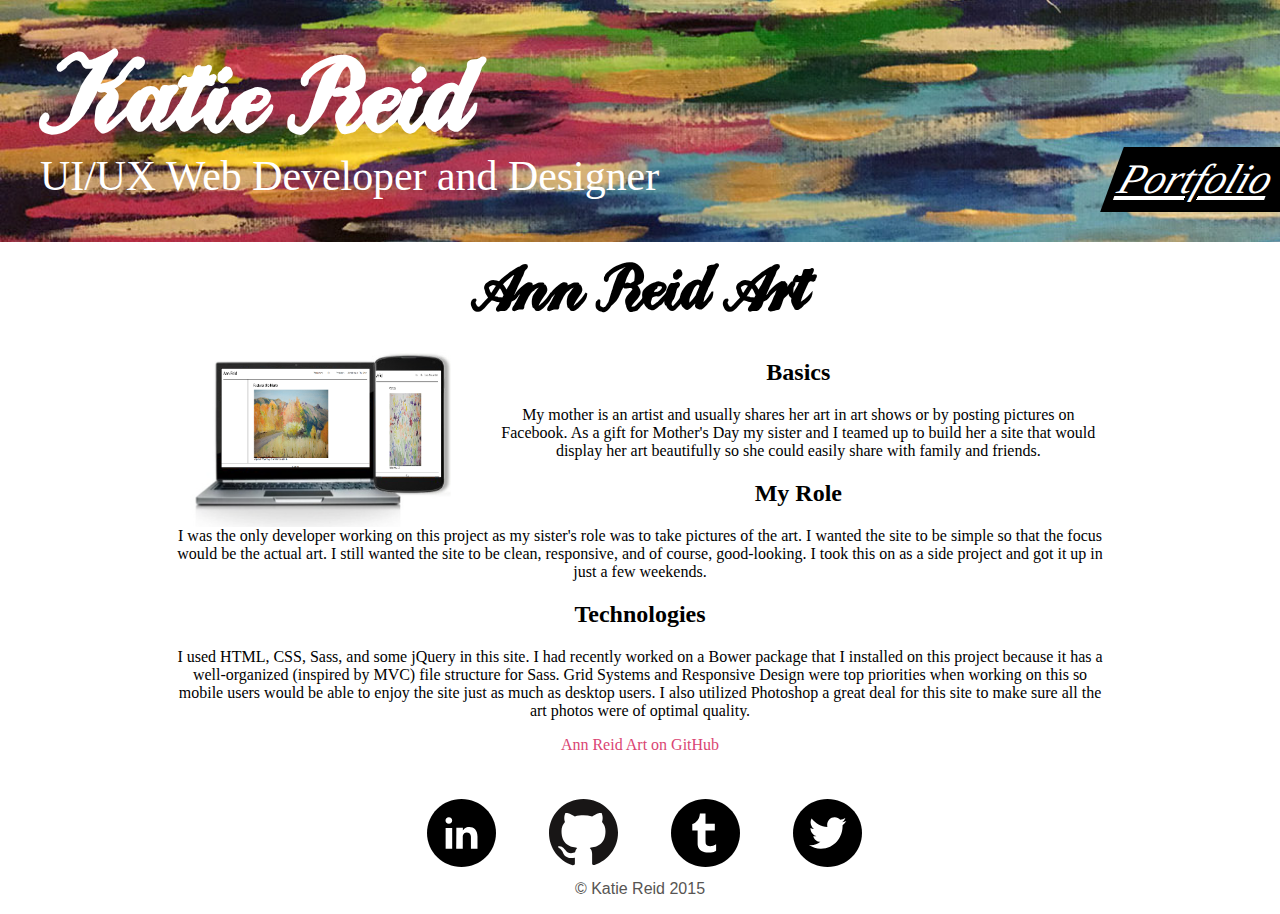
<file: annreidart.html>
<!DOCTYPE html>
<head>
  <meta charset="utf-8">
  <meta http-equiv="X-UA-Compatible" content="IE=edge">
  <title>Katie Reid</title>
  <meta name="description" content="">
  <meta name="viewport" content="width=device-width, initial-scale=1">
  <link rel="stylesheet" type="text/css" href="saskatoon/css/app.css">
</head>
  <body>
    <header class="projectHeader">
      <ul class="description-projects">
        <h1 class="logo">Katie Reid</h1>
          <li>UI/UX Web Developer and Designer</li>
      </ul>
      <nav class="navBar-projects">
        <ul>
          <a href="index.html"><li class="navItem-projects">
            Portfolio
          </li></a>
        </ul>
      </nav>
    </header>
    <main>
      <h1 class="sectionHeader">Ann Reid Art</h1>
      <section class="projectPage">
        <img class="desktopMobileImg" src="images/mobileDesktop-annreidart.png"/>
        <h2>Basics</h2>
        <p>My mother is an artist and usually shares her art in art shows or by posting pictures on Facebook. As a gift for Mother's Day my sister and I teamed up to build her a site that would display her art beautifully so she could easily share with family and friends. </p>
        <h2>My Role</h2>
        <p>I was the only developer working on this project as my sister's role was to take pictures of the art. I wanted the site to be simple so that the focus would be the actual art. I still wanted the site to be clean, responsive, and of course, good-looking. I took this on as a side project and got it up in just a few weekends.</p>
        <h2>Technologies</h2>
        <p>I used HTML, CSS, Sass, and some jQuery in this site. I had recently worked on a Bower package that I installed on this project because it has a well-organized (inspired by MVC) file structure for Sass. Grid Systems and Responsive Design were top priorities when working on this so mobile users would be able to enjoy the site just as much as desktop users. I also utilized Photoshop a great deal for this site to make sure all the art photos were of optimal quality. </p>
        <span class="pink"<a href="https://github.com/katiereid/mothersDay">Ann Reid Art on GitHub</a></span>
      </section>
      </main>
    <footer>
      <div class="allSocial">
        <a href="http://www.linkedin.com/pub/katie-reid/60/362/351/en" target="_blank"><img class="socialIcons" src="images/linkedin.svg" alt="linkedin"/></a>
        <a href="http://www.github.com/katiereid" target="_blank"><img class="socialIcons" src="images/github.svg" alt="github"/></a>
        <a href="http://www.katiescodediary.tumblr.com" target="_blank"><img class="socialIcons" src="images/tumblr.svg" alt="tumblr"/></a>
        <a href="http://www.twitter.com/katieandkitty" target="_blank"><img class="socialIcons" src="images/twitter.svg" alt="twitter"/></a>
      </div>
      <p>&copy; Katie Reid 2015</p>
    </footer>
  </body>
  <script src="https://ajax.googleapis.com/ajax/libs/jquery/2.1.3/jquery.min.js"></script>
  <script src="script.js"></script>
</html>
</file>
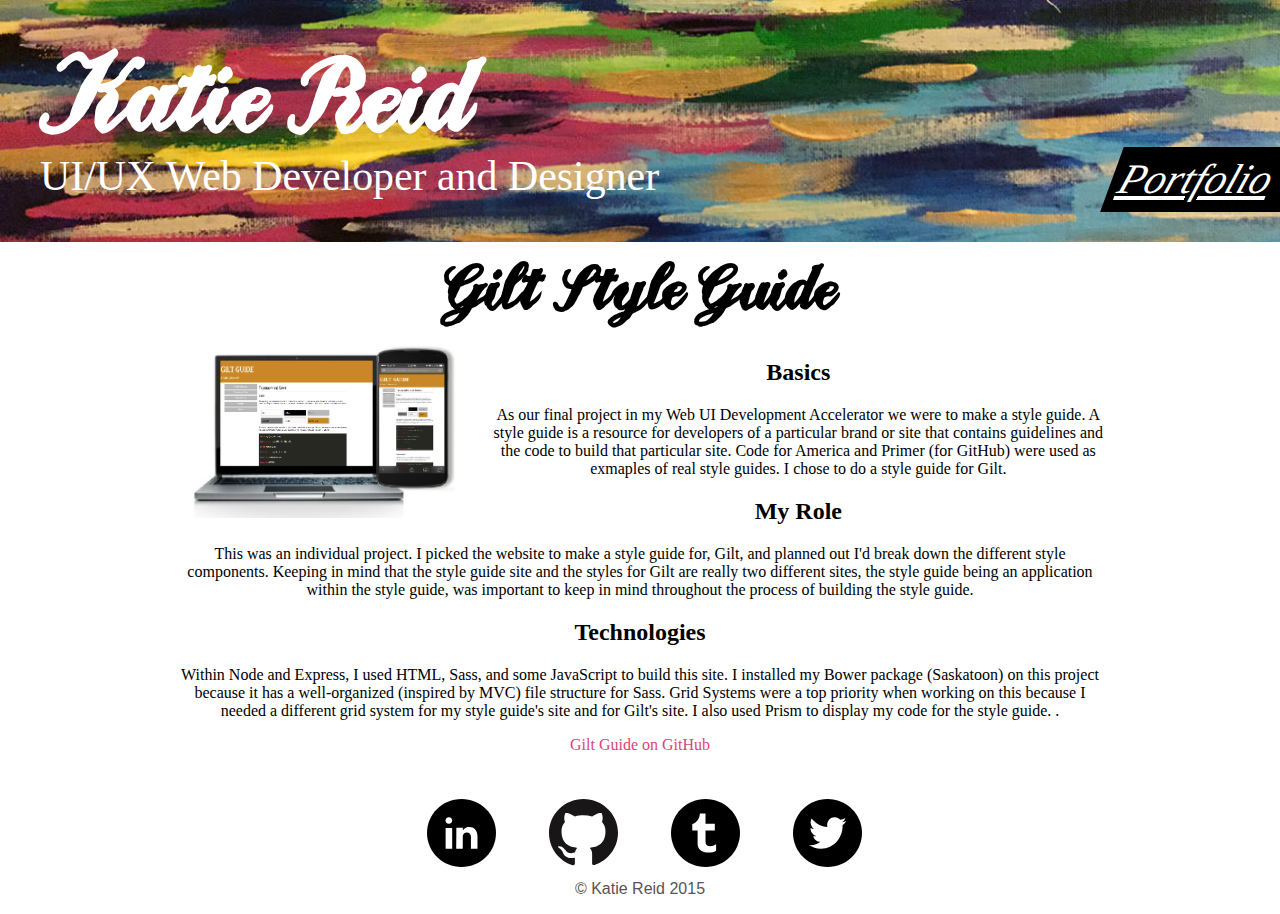
<file: gilt-style-guide.html>
<!DOCTYPE html>
<head>
  <meta charset="utf-8">
  <meta http-equiv="X-UA-Compatible" content="IE=edge">
  <title>Katie Reid</title>
  <meta name="description" content="">
  <meta name="viewport" content="width=device-width, initial-scale=1">
  <link rel="stylesheet" type="text/css" href="saskatoon/css/app.css">
</head>
  <body>
    <header class="projectHeader">
      <ul class="description-projects">
        <h1 class="logo">Katie Reid</h1>
          <li>UI/UX Web Developer and Designer</li>
      </ul>
      <nav class="navBar-projects">
        <ul>
          <a href="index.html"><li class="navItem-projects">
            Portfolio
          </li></a>
        </ul>
      </nav>
    </header>
    <main>
      <h1 class="sectionHeader">Gilt Style Guide</h1>
      <section class="projectPage">
        <img class="desktopMobileImg" src="images/gilt-style-guide-desktopMobile.png"/>
        <h2>Basics</h2>
        <p>As our final project in my Web UI Development Accelerator we were to make a style guide. A style guide is a resource for developers of a particular brand or site that contains guidelines and the code to build that particular site. <a href-"http://www.style.codeforamerica.org">Code for America</a> and <a href="http://www.primercss.io">Primer</a> (for GitHub) were used as exmaples of real style guides. I chose to do a style guide for Gilt.</p>
        <h2>My Role</h2>
        <p>This was an individual project. I picked the website to make a style guide for, Gilt, and planned out I'd break down the different style components. Keeping in mind that the style guide site and the styles for Gilt are really two different sites, the style guide being an application within the style guide, was important to keep in mind throughout the process of building the style guide.</p>
        <h2>Technologies</h2>
        <p>Within Node and Express, I used HTML, Sass, and some JavaScript to build this site. I installed my Bower package (Saskatoon) on this project because it has a well-organized (inspired by MVC) file structure for Sass. Grid Systems were a top priority when working on this because I needed a different grid system for my style guide's site and for Gilt's site. I also used Prism to display my code for the style guide. . </p>
        <span class="pink"<a href="https://github.com/katiereid/giltGuide">Gilt Guide on GitHub</a></span>
      </section>
      </main>
    <footer>
      <div class="allSocial">
        <a href="http://www.linkedin.com/pub/katie-reid/60/362/351/en" target="_blank"><img class="socialIcons" src="images/linkedin.svg" alt="linkedin"/></a>
        <a href="http://www.github.com/katiereid" target="_blank"><img class="socialIcons" src="images/github.svg" alt="github"/></a>
        <a href="http://www.katiescodediary.tumblr.com" target="_blank"><img class="socialIcons" src="images/tumblr.svg" alt="tumblr"/></a>
        <a href="http://www.twitter.com/katieandkitty" target="_blank"><img class="socialIcons" src="images/twitter.svg" alt="twitter"/></a>
      </div>
      <p>&copy; Katie Reid 2015</p>
    </footer>
  </body>
  <script src="https://ajax.googleapis.com/ajax/libs/jquery/2.1.3/jquery.min.js"></script>
  <script src="script.js"></script>
</html>
</file>
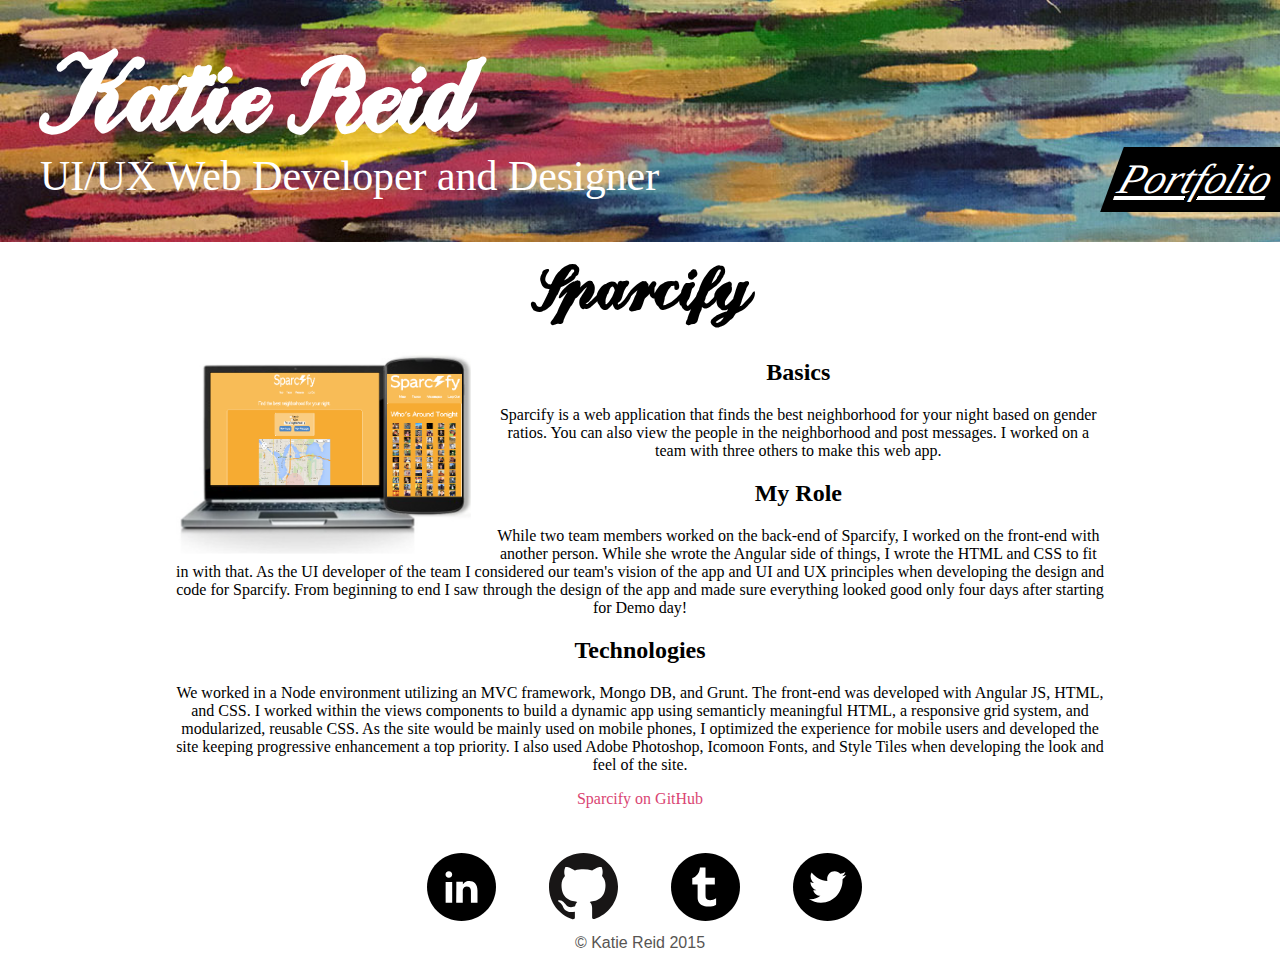
<file: sparcify.html>
<!DOCTYPE html>
<head>
  <meta charset="utf-8">
  <meta http-equiv="X-UA-Compatible" content="IE=edge">
  <title>Katie Reid</title>
  <meta name="description" content="">
  <meta name="viewport" content="width=device-width, initial-scale=1">
  <link rel="stylesheet" type="text/css" href="saskatoon/css/app.css">
</head>
  <body>
    <header class="projectHeader">
      <ul class="description-projects">
        <h1 class="logo">Katie Reid</h1>
          <li>UI/UX Web Developer and Designer</li>
      </ul>
      <nav class="navBar-projects">
        <ul>
          <a href="index.html"><li class="navItem-projects">
            Portfolio
          </li></a>
        </ul>
      </nav>
    </header>
    <main>
      <h1 class="sectionHeader">Sparcify</h1>
      <section class="projectPage">
        <img class="desktopMobileImg" src="images/desktopMobile-sparcify.png"/>
        <h2>Basics</h2>
        <p>Sparcify is a web application that finds the best neighborhood for your night based on gender ratios. You can also view the people in the neighborhood and post messages. I worked on a team with three others to make this web app.</p>
        <h2>My Role</h2>
        <p>While two team members worked on the back-end of Sparcify, I worked on the front-end with another person. While she wrote the Angular side of things, I wrote the HTML and CSS to fit in with that. As the UI developer of the team I considered our team's vision of the app and UI and UX principles when developing the design and code for Sparcify. From beginning to end I saw through the design of the app and made sure everything looked good only four days after starting for Demo day!</p>
        <h2>Technologies</h2>
        <p>We worked in a Node environment utilizing an MVC framework, Mongo DB, and Grunt. The front-end was developed with Angular JS, HTML, and CSS. I worked within the views components to build a dynamic app using semanticly meaningful HTML, a responsive grid system, and modularized, reusable CSS. As the site would be mainly used on mobile phones, I optimized the experience for mobile users and developed the site keeping progressive enhancement a top priority. I also used Adobe Photoshop, Icomoon Fonts, and Style Tiles when developing the look and feel of the site. </p>
        <span class="pink"<a href="https://github.com/sparcifycodefellows">Sparcify on GitHub</a></span>
      </section>
      </main>
    <footer>
      <div class="allSocial">
        <a href="http://www.linkedin.com/pub/katie-reid/60/362/351/en" target="_blank"><img class="socialIcons" src="images/linkedin.svg" alt="linkedin"/></a>
        <a href="http://www.github.com/katiereid" target="_blank"><img class="socialIcons" src="images/github.svg" alt="github"/></a>
        <a href="http://www.katiescodediary.tumblr.com" target="_blank"><img class="socialIcons" src="images/tumblr.svg" alt="tumblr"/></a>
        <a href="http://www.twitter.com/katieandkitty" target="_blank"><img class="socialIcons" src="images/twitter.svg" alt="twitter"/></a>
      </div>
      <p>&copy; Katie Reid 2015</p>
    </footer>
  </body>
  <script src="https://ajax.googleapis.com/ajax/libs/jquery/2.1.3/jquery.min.js"></script>
  <script src="script.js"></script>
</html>
</file>
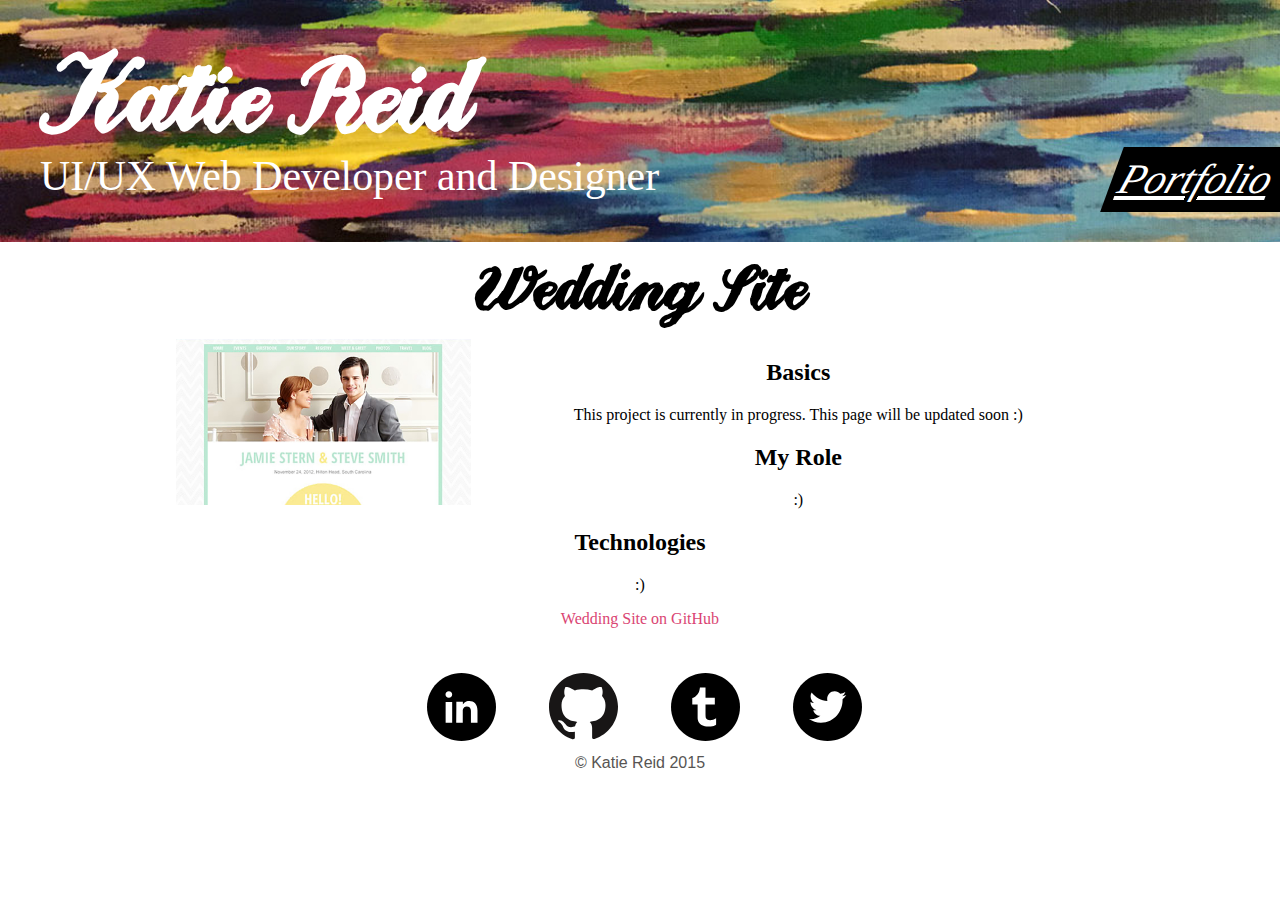
<file: weddingsite.html>
<!DOCTYPE html>
<head>
  <meta charset="utf-8">
  <meta http-equiv="X-UA-Compatible" content="IE=edge">
  <title>Katie Reid</title>
  <meta name="description" content="">
  <meta name="viewport" content="width=device-width, initial-scale=1">
  <link rel="stylesheet" type="text/css" href="saskatoon/css/app.css">
</head>
  <body>
    <header class="projectHeader">
      <ul class="description-projects">
        <h1 class="logo">Katie Reid</h1>
          <li>UI/UX Web Developer and Designer</li>
      </ul>
      <nav class="navBar-projects">
        <ul>
          <a href="index.html"><li class="navItem-projects">
            Portfolio
          </li></a>
        </ul>
      </nav>
    </header>
    <main>
      <h1 class="sectionHeader">Wedding Site</h1>
      <section class="projectPage">
        <img class="desktopMobileImg" src="images/weddingsite.jpg"/>
        <h2>Basics</h2>
        <p>This project is currently in progress. This page will be updated soon :)</p>
        <h2>My Role</h2>
        <p> :)</p>
        <h2>Technologies</h2>
        <p>:) </p>
        <span class="pink"<a href="https://github.com/sparcifycodefellows">Wedding Site on GitHub</a></span>
      </section>
      </main>
    <footer>
      <div class="allSocial">
        <a href="http://www.linkedin.com/pub/katie-reid/60/362/351/en" target="_blank"><img class="socialIcons" src="images/linkedin.svg" alt="linkedin"/></a>
        <a href="http://www.github.com/katiereid" target="_blank"><img class="socialIcons" src="images/github.svg" alt="github"/></a>
        <a href="http://www.katiescodediary.tumblr.com" target="_blank"><img class="socialIcons" src="images/tumblr.svg" alt="tumblr"/></a>
        <a href="http://www.twitter.com/katieandkitty" target="_blank"><img class="socialIcons" src="images/twitter.svg" alt="twitter"/></a>
      </div>
      <p>&copy; Katie Reid 2015</p>
    </footer>
  </body>
  <script src="https://ajax.googleapis.com/ajax/libs/jquery/2.1.3/jquery.min.js"></script>
  <script src="script.js"></script>
</html>
</file>
<file: saskatoon/css/app.css>
/*! normalize.css v3.0.2 | MIT License | git.io/normalize */
/**
 * 1. Set default font family to sans-serif.
 * 2. Prevent iOS text size adjust after orientation change, without disabling
 *    user zoom.
 */
html {
  font-family: sans-serif;
  /* 1 */
  -ms-text-size-adjust: 100%;
  /* 2 */
  -webkit-text-size-adjust: 100%;
  /* 2 */ }

/**
 * Remove default margin.
 */
body {
  margin: 0; }

/* HTML5 display definitions
   ========================================================================== */
/**
 * Correct `block` display not defined for any HTML5 element in IE 8/9.
 * Correct `block` display not defined for `details` or `summary` in IE 10/11
 * and Firefox.
 * Correct `block` display not defined for `main` in IE 11.
 */
article,
aside,
details,
figcaption,
figure,
footer,
header,
hgroup,
main,
menu,
nav,
section,
summary {
  display: block; }

/**
 * 1. Correct `inline-block` display not defined in IE 8/9.
 * 2. Normalize vertical alignment of `progress` in Chrome, Firefox, and Opera.
 */
audio,
canvas,
progress,
video {
  display: inline-block;
  /* 1 */
  vertical-align: baseline;
  /* 2 */ }

/**
 * Prevent modern browsers from displaying `audio` without controls.
 * Remove excess height in iOS 5 devices.
 */
audio:not([controls]) {
  display: none;
  height: 0; }

/**
 * Address `[hidden]` styling not present in IE 8/9/10.
 * Hide the `template` element in IE 8/9/11, Safari, and Firefox < 22.
 */
[hidden],
template {
  display: none; }

/* Links
   ========================================================================== */
/**
 * Remove the gray background color from active links in IE 10.
 */
a {
  background-color: transparent;
  text-decoration: none;
  color: inherit; }

/**
 * Improve readability when focused and also mouse hovered in all browsers.
 */
a:active,
a:hover {
  outline: 0; }

/* Text-level semantics
   ========================================================================== */
/**
 * Address styling not present in IE 8/9/10/11, Safari, and Chrome.
 */
abbr[title] {
  border-bottom: 1px dotted; }

/**
 * Address style set to `bolder` in Firefox 4+, Safari, and Chrome.
 */
b,
strong {
  font-weight: bold; }

/**
 * Address styling not present in Safari and Chrome.
 */
dfn {
  font-style: italic; }

/**
 * Address variable `h1` font-size and margin within `section` and `article`
 * contexts in Firefox 4+, Safari, and Chrome.
 */
h1 {
  font-size: 2em;
  margin: 0; }

/**
 * Address styling not present in IE 8/9.
 */
mark {
  background: #ff0;
  color: #000; }

/**
 * Address inconsistent and variable font size in all browsers.
 */
small {
  font-size: 80%; }

/**
 * Prevent `sub` and `sup` affecting `line-height` in all browsers.
 */
sub,
sup {
  font-size: 75%;
  line-height: 0;
  position: relative;
  vertical-align: baseline; }

sup {
  top: -0.5em; }

sub {
  bottom: -0.25em; }

/* Embedded content
   ========================================================================== */
/**
 * Remove border when inside `a` element in IE 8/9/10.
 */
img {
  border: 0; }

/**
 * Correct overflow not hidden in IE 9/10/11.
 */
svg:not(:root) {
  overflow: hidden; }

/* Grouping content
   ========================================================================== */
/**
 * Address margin not present in IE 8/9 and Safari.
 */
figure {
  margin: 1em 40px; }

/**
 * Address differences between Firefox and other browsers.
 */
hr {
  -moz-box-sizing: content-box;
  box-sizing: content-box;
  height: 0; }

/**
 * Contain overflow in all browsers.
 */
pre {
  overflow: auto; }

/**
 * Address odd `em`-unit font size rendering in all browsers.
 */
code,
kbd,
pre,
samp {
  font-family: monospace, monospace;
  font-size: 1em; }

/* Forms
   ========================================================================== */
/**
 * Known limitation: by default, Chrome and Safari on OS X allow very limited
 * styling of `select`, unless a `border` property is set.
 */
/**
 * 1. Correct color not being inherited.
 *    Known issue: affects color of disabled elements.
 * 2. Correct font properties not being inherited.
 * 3. Address margins set differently in Firefox 4+, Safari, and Chrome.
 */
button,
input,
optgroup,
select,
textarea {
  color: inherit;
  /* 1 */
  font: inherit;
  /* 2 */
  margin: 0;
  /* 3 */ }

/**
 * Address `overflow` set to `hidden` in IE 8/9/10/11.
 */
button {
  overflow: visible; }

/**
 * Address inconsistent `text-transform` inheritance for `button` and `select`.
 * All other form control elements do not inherit `text-transform` values.
 * Correct `button` style inheritance in Firefox, IE 8/9/10/11, and Opera.
 * Correct `select` style inheritance in Firefox.
 */
button,
select {
  text-transform: none; }

/**
 * 1. Avoid the WebKit bug in Android 4.0.* where (2) destroys native `audio`
 *    and `video` controls.
 * 2. Correct inability to style clickable `input` types in iOS.
 * 3. Improve usability and consistency of cursor style between image-type
 *    `input` and others.
 */
button,
html input[type="button"],
input[type="reset"],
input[type="submit"] {
  -webkit-appearance: button;
  /* 2 */
  cursor: pointer;
  /* 3 */ }

/**
 * Re-set default cursor for disabled elements.
 */
button[disabled],
html input[disabled] {
  cursor: default; }

/**
 * Remove inner padding and border in Firefox 4+.
 */
button::-moz-focus-inner,
input::-moz-focus-inner {
  border: 0;
  padding: 0; }

/**
 * Address Firefox 4+ setting `line-height` on `input` using `!important` in
 * the UA stylesheet.
 */
input {
  line-height: normal; }

/**
 * It's recommended that you don't attempt to style these elements.
 * Firefox's implementation doesn't respect box-sizing, padding, or width.
 *
 * 1. Address box sizing set to `content-box` in IE 8/9/10.
 * 2. Remove excess padding in IE 8/9/10.
 */
input[type="checkbox"],
input[type="radio"] {
  box-sizing: border-box;
  /* 1 */
  padding: 0;
  /* 2 */ }

/**
 * Fix the cursor style for Chrome's increment/decrement buttons. For certain
 * `font-size` values of the `input`, it causes the cursor style of the
 * decrement button to change from `default` to `text`.
 */
input[type="number"]::-webkit-inner-spin-button,
input[type="number"]::-webkit-outer-spin-button {
  height: auto; }

/**
 * 1. Address `appearance` set to `searchfield` in Safari and Chrome.
 * 2. Address `box-sizing` set to `border-box` in Safari and Chrome
 *    (include `-moz` to future-proof).
 */
input[type="search"] {
  -webkit-appearance: textfield;
  /* 1 */
  -moz-box-sizing: content-box;
  -webkit-box-sizing: content-box;
  /* 2 */
  box-sizing: content-box; }

/**
 * Remove inner padding and search cancel button in Safari and Chrome on OS X.
 * Safari (but not Chrome) clips the cancel button when the search input has
 * padding (and `textfield` appearance).
 */
input[type="search"]::-webkit-search-cancel-button,
input[type="search"]::-webkit-search-decoration {
  -webkit-appearance: none; }

/**
 * Define consistent border, margin, and padding.
 */
fieldset {
  border: 1px solid #c0c0c0;
  margin: 0 2px;
  padding: 0.35em 0.625em 0.75em; }

/**
 * 1. Correct `color` not being inherited in IE 8/9/10/11.
 * 2. Remove padding so people aren't caught out if they zero out fieldsets.
 */
legend {
  border: 0;
  /* 1 */
  padding: 0;
  /* 2 */ }

/**
 * Remove default vertical scrollbar in IE 8/9/10/11.
 */
textarea {
  overflow: auto; }

/**
 * Don't inherit the `font-weight` (applied by a rule above).
 * NOTE: the default cannot safely be changed in Chrome and Safari on OS X.
 */
optgroup {
  font-weight: bold; }

/* Tables
   ========================================================================== */
/**
 * Remove most spacing between table cells.
 */
table {
  border-collapse: collapse;
  border-spacing: 0; }

td,
th {
  padding: 0; }

ol, ul {
  list-style: none; }

html {
  box-sizing: border-box; }

*, *::after, *::before {
  box-sizing: inherit; }

header {
  color: white;
  background-color: #c0bbbb; }

.projectHeader {
  background-color: rgba(64, 64, 64, 0.5); }

.navItem {
  background-color: black; }

.navItem-projects {
  background-color: black; }

.projSection {
  color: white;
  background-color: #c0bbbb; }

.projectDescribeBox {
  color: black;
  box-shadow: 0px 2px 3px rgba(0, 0, 0, 0.2);
  background-color: #e9e9e9;
  border: 1px solid #e5e5e5; }

.headshot {
  box-shadow: 0px 2px 3px rgba(0, 0, 0, 0.2);
  background-color: #e9e9e9;
  border: 1px solid #e5e5e5; }

.contactSection {
  background-color: #575553;
  color: white; }

footer {
  color: #575553; }

.navy {
  color: #4555ba; }

.pink {
  color: #da4573; }

.gold {
  color: #fac150; }

.purple {
  color: #652881; }

.darkGray {
  color: #575553; }

@font-face {
  font-family: 'landlieberegular';
  src: url("Landliebe-webfont.eot");
  src: url("Landliebe-webfont.eot?#iefix") format("embedded-opentype"), url("Landliebe-webfont.woff") format("woff"), url("Landliebe-webfont.ttf") format("truetype"), url("Landliebe-webfont.svg#landlieberegular") format("svg");
  font-weight: normal;
  font-style: normal; }
header {
  font-family: "applegothic";
  font-size: 2.618em; }
  @media screen and (max-width: 768px) {
    header {
      font-size: 1em; } }

.logo {
  font-family: "landlieberegular";
  font-size: 2.618em; }

.sectionHeader {
  font-family: "landlieberegular";
  font-size: 4.236em;
  text-align: center; }
  @media screen and (max-width: 768px) {
    .sectionHeader {
      font-size: 2.618em; } }

nav {
  font-family: "times", italic;
  font-size: 1em;
  font-style: italic;
  text-decoration: underline; }

main {
  font-family: "applegothic";
  font-size: 1em;
  text-align: center; }
  @media screen and (max-width: 768px) {
    main {
      font-size: 0.618em; } }

.projectList {
  font-size: 1em; }
  @media screen and (max-width: 768px) {
    .projectList {
      font-size: 0.618em; } }

table {
  font-size: 1.618em; }
  @media screen and (max-width: 768px) {
    table {
      font-size: 0.618em; } }

caption {
  font-size: 1.618em; }
  @media screen and (max-width: 768px) {
    caption {
      font-size: 1em; } }

.about {
  font-size: 1.4em; }
  @media screen and (max-width: 768px) {
    .about {
      font-size: 0.618em; } }

.contactIcons {
  font-size: 1.618em; }

header {
  max-width: 100%;
  margin-left: auto;
  margin-right: auto;
  background-image: url(../../images/portfolioimage.jpg);
  background-repeat: no-repeat;
  background-size: cover; }
  header::after {
    clear: both;
    content: "";
    display: table; }

.description {
  float: left;
  display: block;
  margin-right: 2.35765%;
  width: 65.88078%;
  margin-left: 8.5298%;
  margin: 3em; }
  @media screen and (max-width: 768px) {
    .description {
      margin: .5em; } }

.description li {
  margin-top: .8em; }

.navBar {
  position: fixed;
  top: 2.5em;
  right: -.3em;
  float: right;
  z-index: 2; }
  @media screen and (max-width: 768px) {
    .navBar {
      display: none; } }

.navItem {
  width: 100%;
  transform: skew(-20deg, 0deg);
  margin-top: .2em;
  text-align: center;
  padding: .2em;
  padding-right: .5em; }

.hidden {
  display: none; }

.projectHeader {
  background-image: url(../../images/portfolioimageshort.jpg);
  background-size: cover;
  background-repeat: no-repeat; }

.description-projects {
  float: left;
  display: block;
  margin-right: 2.35765%;
  width: 65.88078%; }

.navBar-projects {
  position: fixed;
  top: 2.5em;
  right: -.3em;
  float: right; }

.navItem-projects {
  width: 100%;
  transform: skew(-20deg, 0deg);
  text-align: center;
  padding: .2em;
  padding-right: .5em; }

.sectionHeader {
  padding-top: .2em; }

.projectImg {
  float: left;
  display: block;
  margin-right: 5.85151%;
  width: 100%;
  display: inline; }

.projectDescribeBox {
  float: left;
  display: block;
  margin-right: 2.35765%;
  width: 40.29137%;
  padding: .2em;
  margin-bottom: .8em;
  margin-top: .8em;
  border-radius: 2px;
  height: 23em; }

.projectDescribe {
  margin: 1em; }

.projectDescribeText {
  display: inline-block;
  margin: 1em; }

.projSection {
  padding: 1em; }
  @media screen and (max-width: 768px) {
    .projSection {
      padding: 0; } }

.projectList {
  max-width: 90%;
  margin-left: auto;
  margin-right: auto;
  margin-left: 11.08875%; }
  .projectList::after {
    clear: both;
    content: "";
    display: table; }
  @media screen and (max-width: 768px) {
    .projectList {
      margin-left: 6.82384%; } }

.projectPage {
  max-width: 75%;
  margin-left: auto;
  margin-right: auto;
  padding: 1em; }
  .projectPage::after {
    clear: both;
    content: "";
    display: table; }

.desktopMobileImg {
  float: left;
  display: block;
  margin-right: 2.35765%;
  width: 31.76157%; }

.aboutSection {
  max-width: 75%;
  margin-left: auto;
  margin-right: auto; }
  .aboutSection::after {
    clear: both;
    content: "";
    display: table; }
  @media screen and (max-width: 768px) {
    .aboutSection {
      max-width: 85%;
      margin-left: auto;
      margin-right: auto; }
      .aboutSection::after {
        clear: both;
        content: "";
        display: table; } }

table {
  float: left;
  display: block;
  margin-right: 2.35765%;
  width: 48.82117%;
  margin-top: .5em;
  padding: 1em;
  display: inline;
  border-right: 1px solid black; }

caption {
  padding: .3em;
  margin: .3em; }

.skill {
  float: left;
  display: block;
  margin-right: 4.82916%;
  width: 12.64237%;
  padding: 0.4em; }

.skill10 {
  float: left;
  display: block;
  margin-right: 4.82916%;
  width: 82.52847%; }

.skill9 {
  float: left;
  display: block;
  margin-right: 4.82916%;
  width: 65.05695%; }

.skill8 {
  float: left;
  display: block;
  margin-right: 4.82916%;
  width: 47.58542%; }

.skill7 {
  float: left;
  display: block;
  margin-right: 4.82916%;
  width: 30.11389%; }

.about {
  float: left;
  display: block;
  margin-right: 2.35765%;
  width: 48.82117%;
  display: inline;
  margin-right: 0;
  padding: .5em; }

.headshot {
  float: left;
  display: block;
  margin-right: 4.11092%;
  width: 40.50805%;
  float: none;
  display: inline; }

.contactSection {
  max-width: 100%;
  margin-left: auto;
  margin-right: auto;
  padding: 2em; }
  .contactSection::after {
    clear: both;
    content: "";
    display: table; }

.contactContent {
  float: left;
  display: block;
  margin-right: 2.35765%;
  width: 65.88078%;
  margin-left: 28.14835%;
  padding: 4em; }
  @media screen and (max-width: 768px) {
    .contactContent {
      margin-left: 19.61855%;
      padding: 2em; } }

.icons {
  float: left;
  display: block;
  margin-right: 3.57866%;
  width: 22.316%;
  display: inline;
  margin: 2em; }

footer {
  max-width: 50%;
  margin-left: auto;
  margin-right: auto;
  text-align: center; }
  footer::after {
    clear: both;
    content: "";
    display: table; }
  @media screen and (max-width: 768px) {
    footer {
      max-width: 70%;
      margin-left: auto;
      margin-right: auto; }
      footer::after {
        clear: both;
        content: "";
        display: table; } }

.allSocial {
  float: left;
  display: block;
  margin-right: 2.35765%;
  width: 100%;
  margin-left: 12.79471%;
  display: block; }
  @media screen and (max-width: 768px) {
    .allSocial {
      margin-left: 6.82384%; } }

.socialIcons {
  float: left;
  display: block;
  margin-right: 2.35765%;
  width: 14.70196%;
  margin-left: .8em;
  padding: .8em; }
  @media screen and (max-width: 768px) {
    .socialIcons {
      padding: .2em; } }

/*# sourceMappingURL=app.css.map */
</file>
